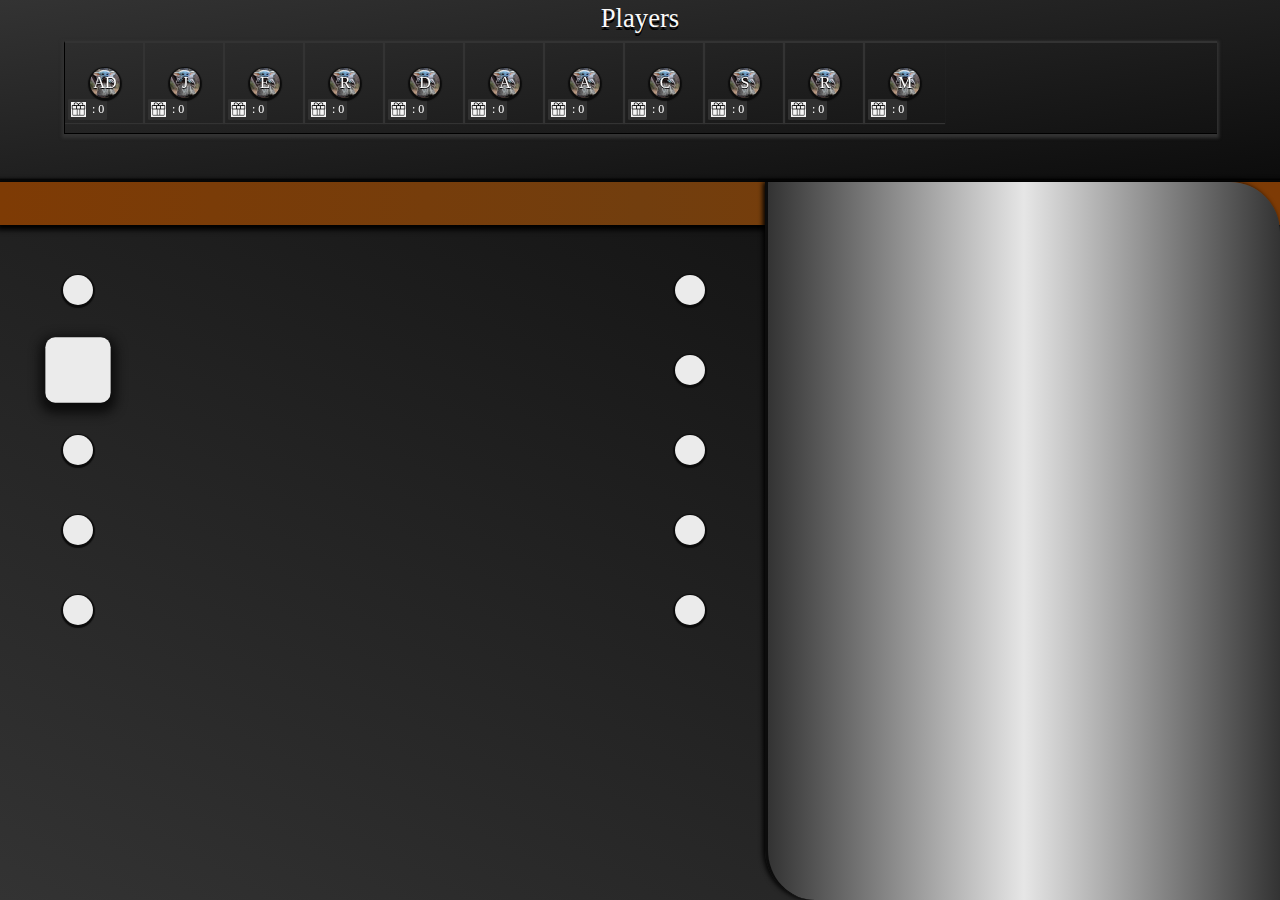
<file: index.html>
<!DOCTYPE html>
<html lang="en">
<head>
    <meta charset="UTF-8">
    <meta name="viewport" content="width=device-width, initial-scale=1.0">
    <title>Pakkelei</title>
    <link rel="stylesheet" href="pakkelei.css">
</head> 
<body>
    <!-- <div class="connected"></div> -->
    <header>
        <div class="players-header">Players</div>
        <div class="players-div" id="players">
            <!-- <div class="player-div">
                <div class="player-init">AD</div>
                <div class="gift-no"><img src="/gift.png" width="15px" height="15px"><span> &nbsp;: 25</span></div>
            </div> -->
        </div>
    </header>
    <section>
        <!-- <div class="player-turn"></div>
        <div class="player-turn-sides   right"></div>
        <div class="player-turn-sides left"></div>
        <div class="table-desktop"></div> -->
        <div class="section-nav"></div>
        <div class="mid-div">
            <div class="table-players left" id="left-table-players">
                <div class="player-div game">
                    <div class="player"></div>
                </div>
                <div class="player-div game">
                    <div class="player active"></div>
                </div>
                <div class="player-div game">
                    <div class="player"></div>
                </div>
                <div class="player-div game">
                    <div class="player"></div>
                </div>
                <div class="player-div game">
                    <div class="player"></div>
                </div>
                <div class="player-div game">
                    <div class="player"></div>
                </div>
            </div>
            <div class="table-players right" id="right-table-players">
                <div class="player-div game">
                    <div class="player"></div>
                </div>
                <div class="player-div game">
                    <div class="player"></div>
                </div>
                <div class="player-div game">
                    <div class="player"></div>
                </div>
                <div class="player-div game">
                    <div class="player"></div>
                </div>
                <div class="player-div game">
                    <div class="player"></div>
                </div>
            </div>
            <div class="table" id="table"></div>
        </div>
        

        <div class="info-corner">

        </div>

    </section>
    

    <script src="pakkelei.js"></script>
</body>
</html>
</file>
<file: pakkelei.css>
.connected::before {
    content: "Phone Screen Baby";
}

body {
    display: grid;
    grid-template-rows:20vh 80vh;
    grid-template-areas: 
        "header"
        "section";
    margin: 0;
}

header {
    grid-area: header;
    background: linear-gradient(to right bottom, #333, rgb(12, 12, 12));
    display: grid;
    grid-auto-rows: minmax(auto, 20%);
}
.players-header {
    color: #fafafa;
    font-size: 20pt;
    text-shadow: 0px 3px black;
    display: flex;
    justify-content: center;
    align-items: center;
    z-index: 0;
}
.players-div {
    position: relative;
    height: 90px;
    width: 90vw;
    white-space: nowrap;
    overflow-x: scroll;
    overflow-y: hidden;
    -webkit-overflow-scrolling: touch;
    justify-content: center;
    margin: auto auto;
    transform: scale(1);
    transition: all 0.2s;
    will-change: transform;
    user-select: none;
    cursor: pointer;
    border-bottom: 1px solid black;
    border-top: 2px solid #333;
    border-left:1px solid black ;
    /* border-left: 2px solid #333; */
    overflow: hidden;
    box-shadow: 0px 2px 3px 2px #333;
    margin-top: 5px;
    /* border-right: 2px solid #333; */
    
}


.player-div > div::selection, .players-div::selection {

    color: none;

    background: none;

}

/* For Mozilla Firefox */

.player-div > div::-moz-selection, .players-div::-moz-selection {

    color: none;

    background: none;

}


.players-div.active {
    cursor: grabbing;
    cursor: -webkit-grabbing;
    transform: scale(1.05);
    border-bottom: 3px solid black;
    border-top: 3px solid rgb(12, 12, 12);
    box-shadow: 0px 5px 5px 5px rgb(12, 12, 12);
}
.player-div {
    position: relative;
    height: 80px;
    width: 80px;
    float: none;
    display: inline-flex;
    /* transform-origin: 0 0; */
    justify-content: center;
    align-items: center;
    transition: all 0.2s;
    box-shadow: -1px 0px 1px 1px #333;

}

.player-init, .player {
    font-size: 12pt;
    height: 30px;
    width: 30px;
    /* padding: 2px 4px; */
    /* cursor: default; */
    background-color: #ebebeb;
    box-shadow: 0px 1px 1px 2px rgb(12, 12, 12);
    display: flex;
    justify-content: center;
    align-items: center;
    transform: scale(1);
    border-radius: 50%;
    transition: all 0.2s;
    color: #fff;
    text-shadow: 0px 1px #000;
    /* z-index: 1; */
    /* will-change: transform; */
}
.player-div > .player-init:hover, .player-init.active, .player.active{
    /* font-size: 24pt; */
    position: relative;
    width: 80%;
    height: 80%;
    box-shadow: 0px 5px 10px 5px rgb(12, 12, 12);
    transform: scale(1.02);
    border-radius: 15%;
    
}

.player-div > .gift-no {
    position: absolute;
    bottom: 3px;
    left: 3px;
    padding: 3px;
    border-radius: 5%;
    background-color: rgb(49, 49, 49);
    font-size: 9pt;
    color: #ffff;
    display: flex;
    justify-content: center;
    z-index: -1;
}

section {
    position: relative;
    grid-area: section;
    background:linear-gradient(to bottom left, rgb(12,12,12), #333);
    border-top:2px solid rgb(12, 12, 12);
    box-shadow: 0px 1px 2px 2px black;
}

section > .mid-div {
    position: relative;
    height: 50vh;
    overflow: hidden;
    overflow-y: hidden;
    /* clip-path: inset(0 0 -20px 0); */
    scroll-margin: 0 0 50px 0;
}
.section-nav {
    position: absolute;
    top:0;
    height: 6%;
    width: 100%;
    background: linear-gradient(to right ,rgb(126, 59, 5), rgb(114, 62, 14), rgb(126, 59, 5));
    z-index: 1;
    /* border-bottom: 2px dotted rgb(180, 93, 22); */
    box-shadow: 0 2px 5px 3px black;
}
section > .mid-div > .table {
    position: relative;
    top: 14%;
    left: 50%;
    transform: translate(-50%,0%);
    height: 480px; /* 30% */
    width: 35%;
    background: radial-gradient(rgb(92, 53, 8), rgb(49, 24, 2));
    box-shadow: 3px -3px 5px 3px rgb(12, 12, 12);
    border: 2px dotted rgb(143, 90, 21);
    border-radius: 50px;
    /* clip-path: polygon(20% 20%, 80% 20%, 80% 80%, 20% 80%); */
}

.player-turn {
    position: absolute;
    top: 19%;
    left: 50%;
    transform: translate(-50%);
    font-size: 12pt;
    height: 72px;
    width: 72px;
    /* padding: 2px 4px; */
    /* cursor: default; */
    background-color: #ebebeb;
    box-shadow: 2px -2px 5px 5px rgb(12, 12, 12);
    display: flex;
    justify-content: center;
    align-items: center;
    /* transform: scale(1); */
    border-radius: 15%;
    /* transition: all 0.2s; */
    /* z-index: 1; */
}

.table-players {
    position: absolute;
    top: 15%;
    display: grid;
    grid-auto-rows: minmax(80px, auto);
    width: 80px;
    /* background-color: black; */
    justify-content: center;
    align-items: center;
}
.table-players.left {  
    left: 5%;
}
.table-players.right {
    right: 5%;
}
.player-div.game {
    box-shadow: none;
}
.player-turn-sides {
    position: absolute;
    font-size: 12pt;
    width: 30px;
    height: 30px;
    background-color: #ebebeb;
    border-radius: 50%;
    box-shadow: 1px -1px 1px 2px rgb(12, 12, 12);
    display: flex;
    justify-content: center;
    align-items: center;
    /* transform: scale(1); */
    border-radius: 50%;
    /* transition: all 0.2s;
    z-index: 1; */
}
.player-turn-sides.right {
    top: 45%;
    left: 10%;
}
.player-turn-sides.left {
    top: 45%;
    right: 10%;
}


.info-corner, info {
    /* visibility: hidden; */
    z-index: 2;
    position: absolute;
    width: 100%;
    height: 30vh;
    bottom: 0;
    background: linear-gradient(to bottom, rgb(143, 84, 29),rgb(77, 39, 5));
    border-top: 3px solid rgb(12, 12, 12);
    box-shadow: 0px -2px 5px 3px black;
    border-radius: 0px 50px 0px 50px;
    /* clip-path: polygon(10% 90%, 20% 100%, 30% 100%, 40% 100%, 50% 100%); */
}



/* For tablet screen  */
@media only screen and (min-width: 600px) {
    .connected::before {
        content: "Tablet Screen Baby";
    }
}


/* For Desktop Screen  */
@media only screen and (min-width: 768px) {
    section {
        display: grid;
        grid-template-columns: 60vw 40vw;
        grid-template-areas: 
            "tb info";
    }
    .info-corner {
        background: linear-gradient(to right, #333333, rgb(230, 230, 230), #333);
        grid-area: info;
        right: 0;
        width: 40vw;
        height: 100%;
        box-shadow: -2px 0px 5px 0px black;
        border-top: none;
        border-left: 3px solid rgb(12, 12, 12);
        /* visibility: hidden; */
    }
    .table {
        visibility: hidden;
    }
    .table-desktop {
        position: absolute;
        /* grid-area: 'tb'; */
        top: 50%;
        left: 50%;
        height: 50vh;
        width: 60vw;
        background: radial-gradient(rgb(245, 243, 109), rgb(77, 39, 5));
        border-top-left-radius: 50%;
        border-bottom-left-radius: 50%;
        transform: translate(-50%,-50%);
        box-shadow: -3px 0px 5px 3px rgb(12, 12, 12);
    }

}
</file>
